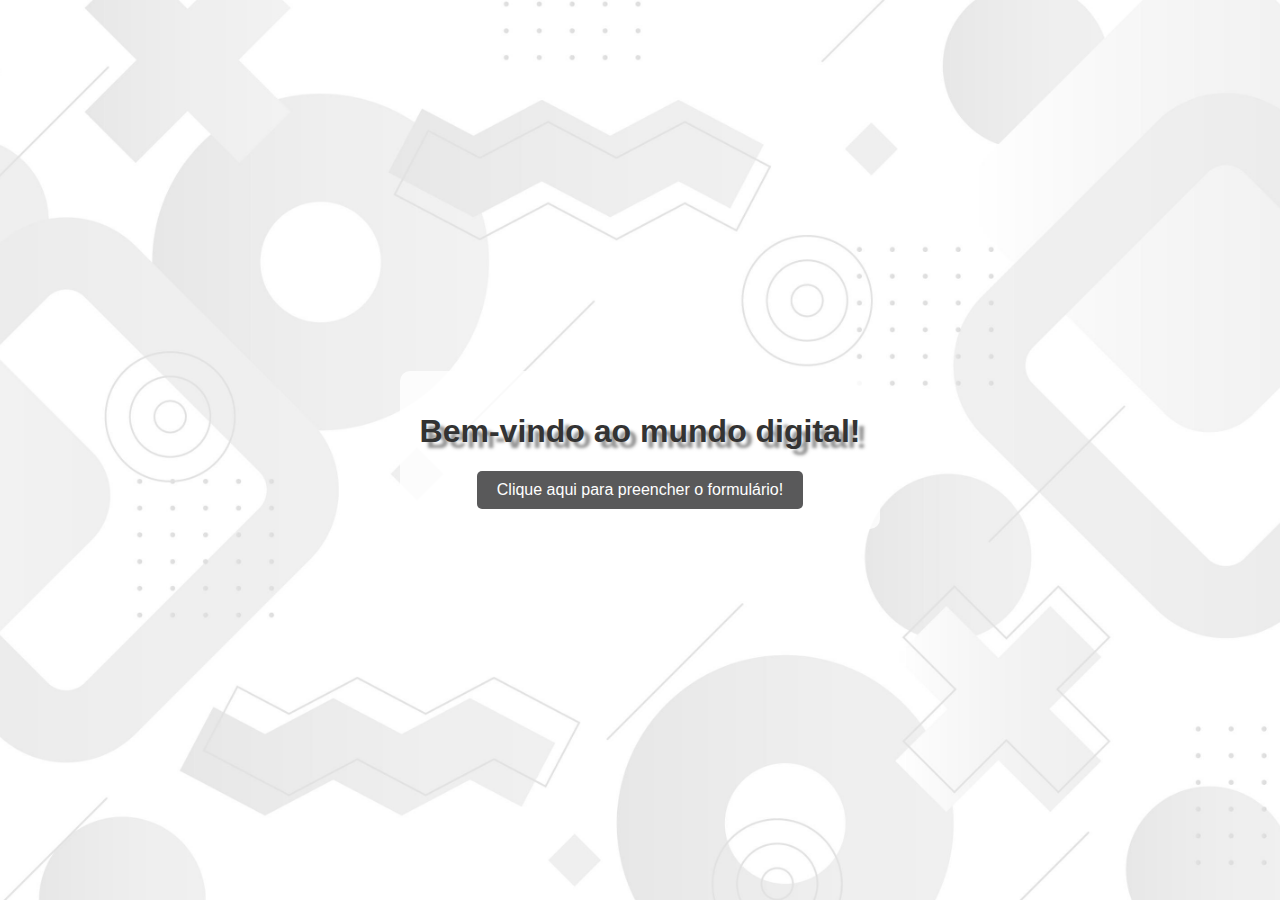
<file: index.html>
<!DOCTYPE html>
<html lang="pt-BR">
<head>
    <meta charset="UTF-8">
    <meta name="viewport" content="width=device-width, initial-scale=1.0">
    <title>SEJA BEM-VINDO</title>
    <link rel="stylesheet" href="style.css">
</head>
<body>
    <div class="background">
        <div class="content">
            <h1>Bem-vindo ao mundo digital!</h1>
            <a href="form.html" class="button">Clique aqui para preencher o formulário!</a>
        </div>
    </div>
</body>
</html>
</file>
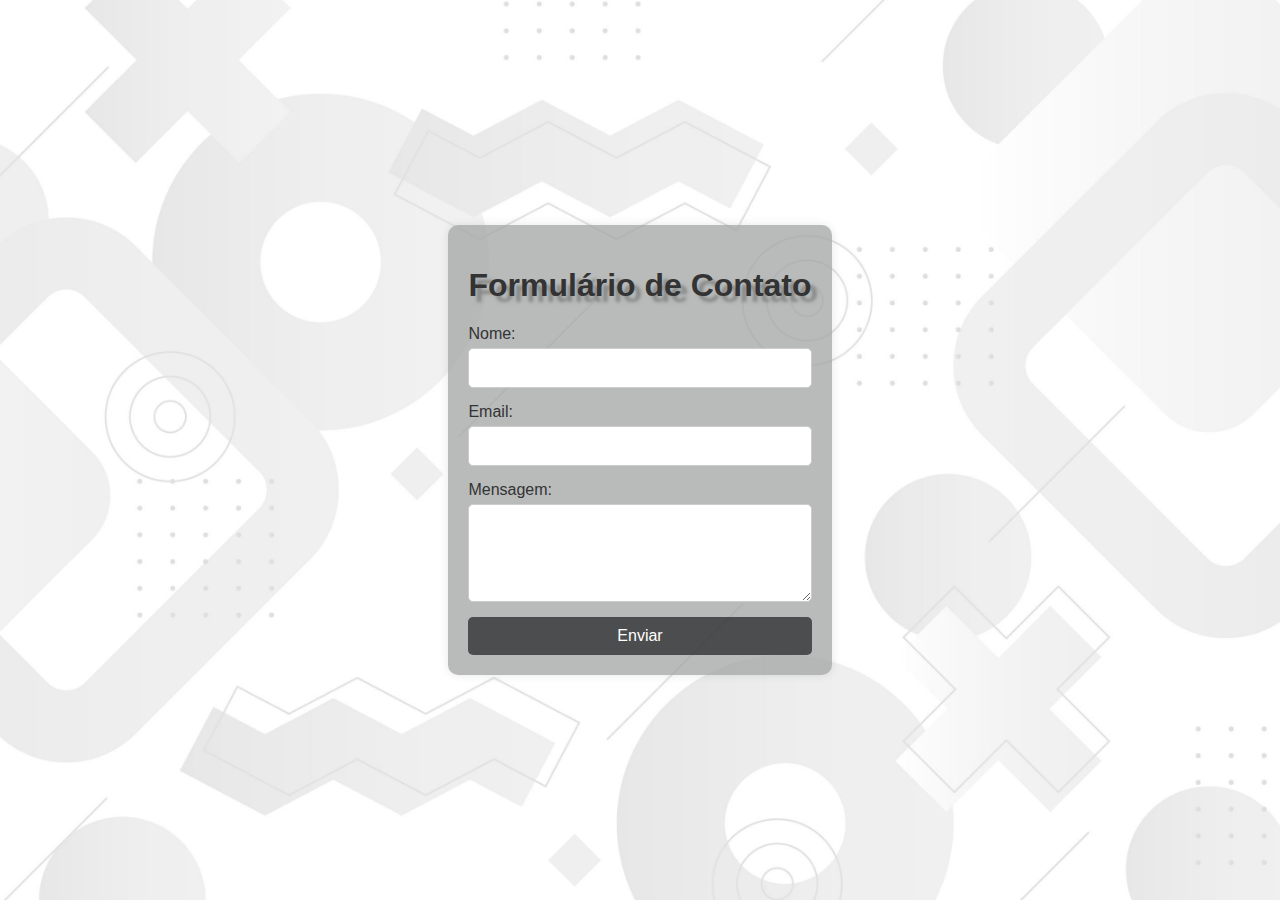
<file: form.html>
<!DOCTYPE html>
<html lang="pt-BR">
<head>
    <meta charset="UTF-8">
    <meta name="viewport" content="width=device-width, initial-scale=1.0">
    <title>Formulário</title>
    <link rel="stylesheet" href="style.css">
</head>
<body>
    <div class="background">
    <div class="form-container">
        <h1>Formulário de Contato</h1>
        <form action="submit_form.php" method="post">
            <label for="name">Nome:</label>
            <input type="text" id="name" name="name" required>

            <label for="email">Email:</label>
            <input type="email" id="email" name="email" required>

            <label for="message">Mensagem:</label>
            <textarea id="message" name="message" rows="4" required></textarea>

            <button type="submit">Enviar</button>
        </form>
    </div>
</div>
</body>
</html>
</file>
<file: style.css>
body, html {
    margin: 0;
    padding: 0;
    height: 100%;
    font-family: Arial, sans-serif;
    color: rgb(2, 2, 2); 

}

.background {
    background-image: url('image.jpg'); /* Caminho para sua imagem de fundo */
    height: 100%;
    background-position: center;
    background-repeat: no-repeat;
    background-size: cover;
    display: flex;
    justify-content: center;
    align-items: center;
}

.content {
    text-align: center;
    
    background-color: rgba(255, 255, 255, 0.8);
    padding: 20px;
    border-radius: 10px;
}

h1 {
    color: #333;
    text-shadow: rgba(129, 129, 129, 0.89) 0.2em 0.2em 0.1em;
}

.button {
    display: inline-block;
    padding: 10px 20px;
    font-size: 16px;
    color: white;
    background-color: #343435d0;
    text-decoration: none;
    border-radius: 5px;
    transition: background-color 0.3s;
}

.button:hover {
    background-color: #343435d0;
}

.form-container {
    max-width: 600px;
    
    margin: 50px auto;
    padding: 20px;
    background-color: rgba(163, 165, 165, 0.76);
    box-shadow: 0 0 10px rgba(0, 0, 0, 0.1);
    border-radius: 10px;
}

form {
    
    display: flex;
    flex-direction: column;
}

label {
    margin-bottom: 5px;
    color: #333;
}

input, textarea {
    margin-bottom: 15px;
    padding: 10px;
    border: 1px solid #ccc;
    border-radius: 5px;
    font-size: 16px;
}

button {
    padding: 10px 20px;
    font-size: 16px;
    color: white;
    background-color: #343435d0;
    border: none;
    border-radius: 5px;
    cursor: pointer;
    transition: background-color 0.3s;
}

button:hover {
    background-color: #343435d0;
}
</file>
